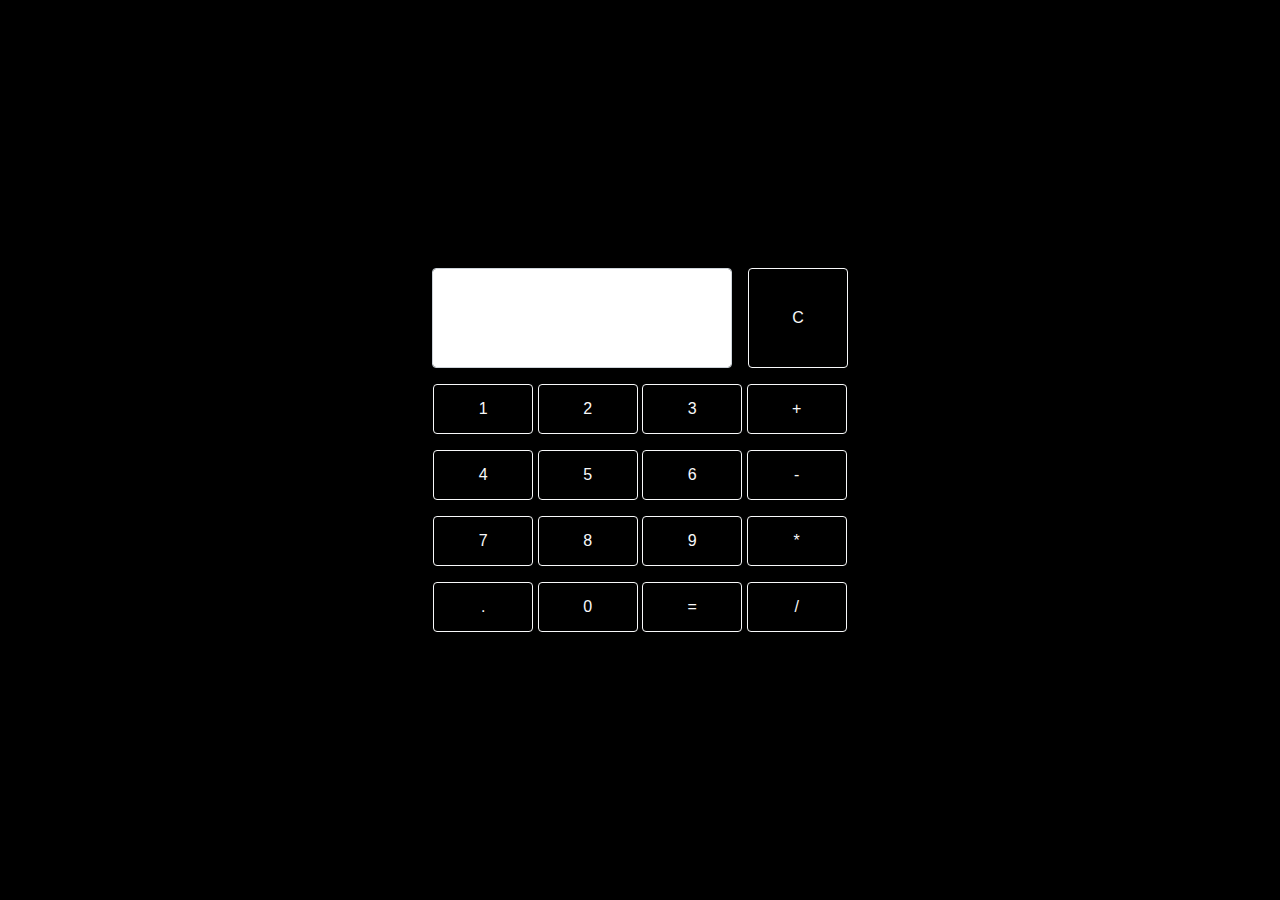
<file: Calculator/index.html>
<!DOCTYPE html>
<html lang="en">
<head>
    <link rel="stylesheet" href="https://stackpath.bootstrapcdn.com/bootstrap/4.5.2/css/bootstrap.min.css" integrity="sha384-JcKb8q3iqJ61gNV9KGb8thSsNjpSL0n8PARn9HuZOnIxN0hoP+VmmDGMN5t9UJ0Z" crossorigin="anonymous" />
    <script src="https://code.jquery.com/jquery-3.5.1.slim.min.js" integrity="sha384-DfXdz2htPH0lsSSs5nCTpuj/zy4C+OGpamoFVy38MVBnE+IbbVYUew+OrCXaRkfj" crossorigin="anonymous"></script>
    <script src="https://cdn.jsdelivr.net/npm/popper.js@1.16.1/dist/umd/popper.min.js" integrity="sha384-9/reFTGAW83EW2RDu2S0VKaIzap3H66lZH81PoYlFhbGU+6BZp6G7niu735Sk7lN" crossorigin="anonymous"></script>
    <script src="https://stackpath.bootstrapcdn.com/bootstrap/4.5.2/js/bootstrap.min.js" integrity="sha384-B4gt1jrGC7Jh4AgTPSdUtOBvfO8shuf57BaghqFfPlYxofvL8/KUEfYiJOMMV+rV" crossorigin="anonymous"></script>
    <title>CalculatorRRRRRRRRRRRRRR</title>
    <link rel="stylesheet" href="style.css">
</head>
<body>
    <div>
        <div class="row">
            <div class="col-12 bg-container d-flex flex-column justify-content-center">
                <div class="d-flex flex-row justify-content-center">
                    <div class="d-flex flex-column">
                        <div class="d-flex flex-row">
                            <input type="text" class="form-control input-ele" id="inputEle">
                            <button type="button" class="btn btn-outline-light clear-btn ml-3" id="clearBtn">C</button>
                        </div>
                        <div>
                            <button type="button" class="btn btn-outline-light btn-size mt-3" id="1Btn">1</button>
                            <button type="button" class="btn btn-outline-light btn-size mt-3" id="2Btn">2</button>
                            <button type="button" class="btn btn-outline-light btn-size mt-3" id="3Btn">3</button>
                            <button type="button" class="btn btn-outline-light btn-size mt-3" id="plusBtn">+</button>
                        </div>
                        <div>
                            <button type="button" class="btn btn-outline-light btn-size mt-3" id="4Btn">4</button>
                            <button type="button" class="btn btn-outline-light btn-size mt-3" id="5Btn">5</button>
                            <button type="button" class="btn btn-outline-light btn-size mt-3" id="6Btn">6</button>
                            <button type="button" class="btn btn-outline-light btn-size mt-3" id="minusBtn">-</button>
                        </div>
                        <div>
                            <button type="button" class="btn btn-outline-light btn-size mt-3" id="7Btn">7</button>
                            <button type="button" class="btn btn-outline-light btn-size mt-3" id="8Btn">8</button>
                            <button type="button" class="btn btn-outline-light btn-size mt-3" id="9Btn">9</button>
                            <button type="button" class="btn btn-outline-light btn-size mt-3" id="intosBtn">*</button>
                        </div>
                        <div>
                            <button type="button" class="btn btn-outline-light btn-size mt-3" id=".Btn">.</button>
                            <button type="button" class="btn btn-outline-light btn-size mt-3" id="0Btn">0</button>
                            <button type="button" class="btn btn-outline-light btn-size mt-3" onclick=" evaluation()" id="=Btn">=</button>
                            <button type="button" class="btn btn-outline-light btn-size mt-3" id="divideBtn">/</button>
                        </div>
                    </div>
                </div>
            </div>
        </div>
    </div>
    <script src="script.js"></script>
</body>
</html>
</file>
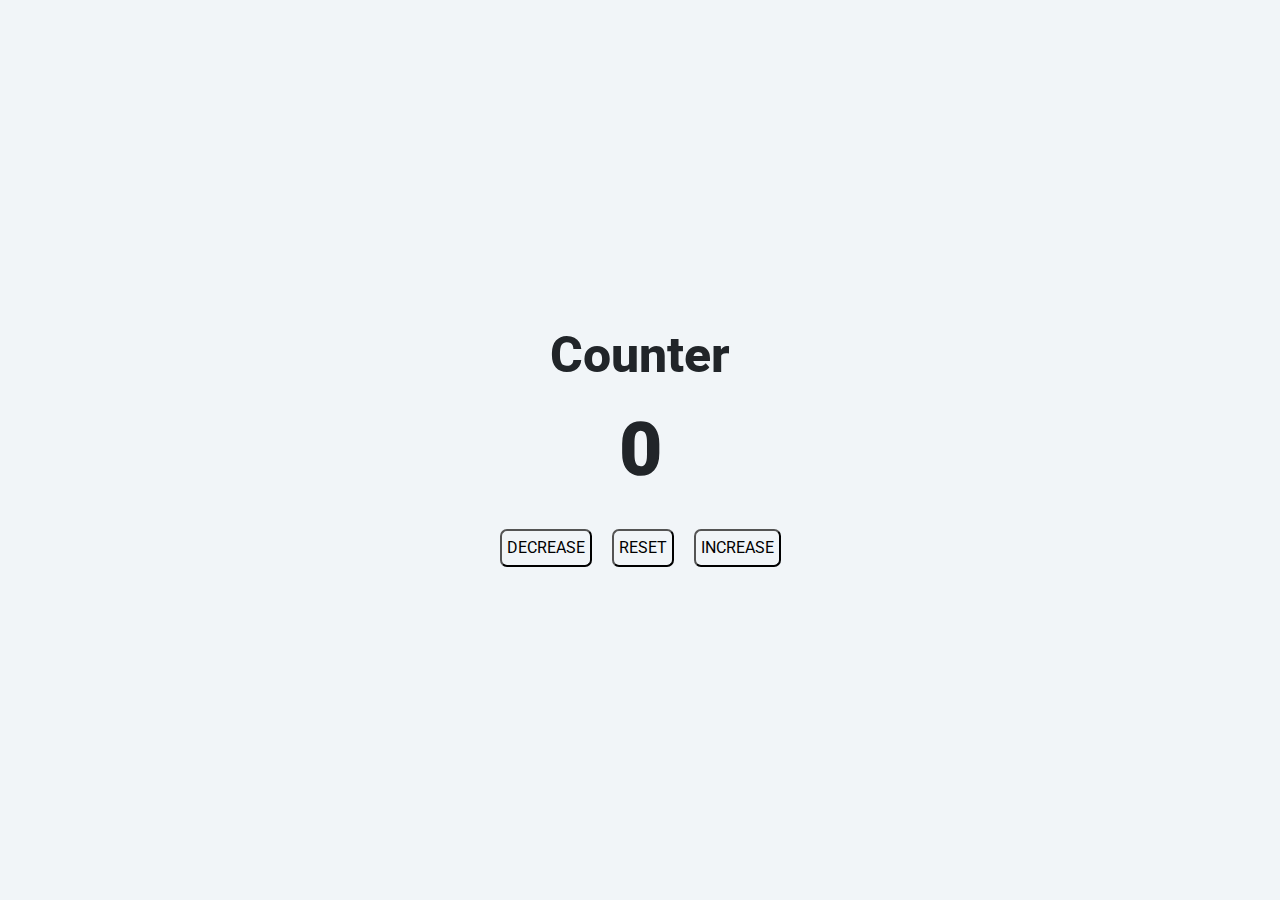
<file: Counter/index.html>
<!DOCTYPE html>
<html>

<head>
    <link rel="stylesheet" href="https://stackpath.bootstrapcdn.com/bootstrap/4.5.2/css/bootstrap.min.css" integrity="sha384-JcKb8q3iqJ61gNV9KGb8thSsNjpSL0n8PARn9HuZOnIxN0hoP+VmmDGMN5t9UJ0Z" crossorigin="anonymous" />
    <script src="https://code.jquery.com/jquery-3.5.1.slim.min.js" integrity="sha384-DfXdz2htPH0lsSSs5nCTpuj/zy4C+OGpamoFVy38MVBnE+IbbVYUew+OrCXaRkfj" crossorigin="anonymous"></script>
    <script src="https://cdn.jsdelivr.net/npm/popper.js@1.16.1/dist/umd/popper.min.js" integrity="sha384-9/reFTGAW83EW2RDu2S0VKaIzap3H66lZH81PoYlFhbGU+6BZp6G7niu735Sk7lN" crossorigin="anonymous"></script>
    <script src="https://stackpath.bootstrapcdn.com/bootstrap/4.5.2/js/bootstrap.min.js" integrity="sha384-B4gt1jrGC7Jh4AgTPSdUtOBvfO8shuf57BaghqFfPlYxofvL8/KUEfYiJOMMV+rV" crossorigin="anonymous"></script>
    <link rel="stylesheet" href="style.css">
</head>

<body>
    <div class="bg-container text-center d-flex flex-column justify-content-center">
        <h1 class="counter-heading">Counter</h1>
        <p class="counter-value" id="counterValue">0</p>
        <div>
            <button class="button" onclick="onDecrement()">DECREASE</button>
            <button class="button" onclick="onReset()">RESET</button>
            <button class="button" onclick="onIncrement() ">INCREASE</button>
        </div>
    </div>
    <script src="script.js"></script>
</body>

</html>
</file>
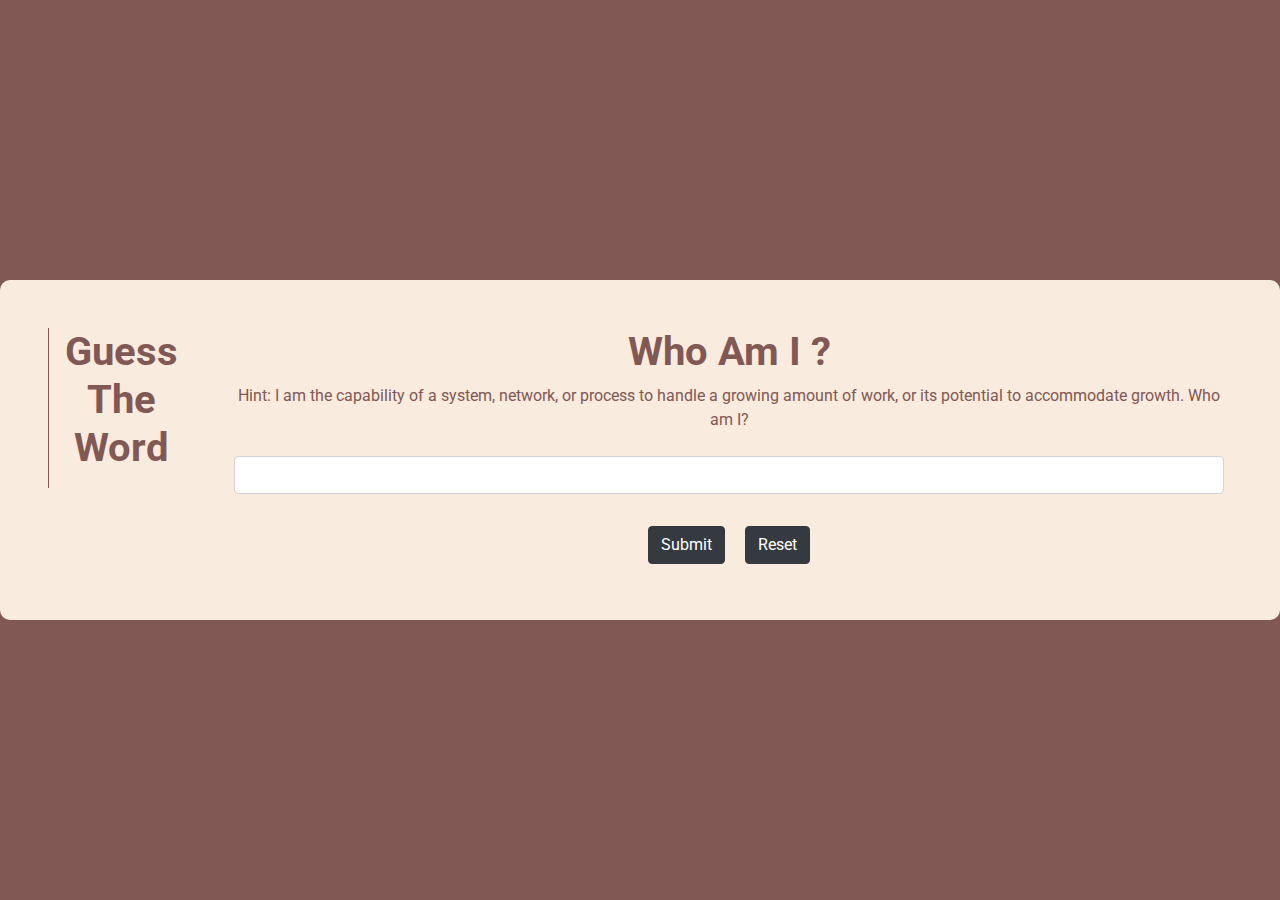
<file: Guess The Word/index.html>
<!DOCTYPE html>
<html lang="en">

<head>
    <link rel="stylesheet" href="https://stackpath.bootstrapcdn.com/bootstrap/4.5.2/css/bootstrap.min.css" integrity="sha384-JcKb8q3iqJ61gNV9KGb8thSsNjpSL0n8PARn9HuZOnIxN0hoP+VmmDGMN5t9UJ0Z" crossorigin="anonymous" />
    <script src="https://code.jquery.com/jquery-3.5.1.slim.min.js" integrity="sha384-DfXdz2htPH0lsSSs5nCTpuj/zy4C+OGpamoFVy38MVBnE+IbbVYUew+OrCXaRkfj" crossorigin="anonymous"></script>
    <script src="https://cdn.jsdelivr.net/npm/popper.js@1.16.1/dist/umd/popper.min.js" integrity="sha384-9/reFTGAW83EW2RDu2S0VKaIzap3H66lZH81PoYlFhbGU+6BZp6G7niu735Sk7lN" crossorigin="anonymous"></script>
    <script src="https://stackpath.bootstrapcdn.com/bootstrap/4.5.2/js/bootstrap.min.js" integrity="sha384-B4gt1jrGC7Jh4AgTPSdUtOBvfO8shuf57BaghqFfPlYxofvL8/KUEfYiJOMMV+rV" crossorigin="anonymous"></script>
    <link rel="stylesheet" href="style.css">
    <title>Guess the word</title>
</head>

<body>
    <div>
        <div class="row">
            <div class="col-12 bg-container d-flex flex-row justify-content-center">
                <div class="d-flex flex-column justify-content-center">
                    <div class="d-flex flex-row card-container">
                        <div class="d-flex flex-row">
                            <div class="vr-line mt-5 ml-5"></div>
                            <h1 class="main-title pt-5 pl-3">Guess <br>The<br> Word</h1>
                        </div>
                        <div class="new-card p-5">
                            <h1 class="heading">Who Am I ?</h1>
                            <p class="hint">Hint: <span class="hint" id="hint"></span></p>
                            <div class="d-flex flex-row">
                                <input type="text" class="form-control input-el m-2" id="answer" />
                            </div>
                            <p class="timer" id="timer"></p>
                            <p id="result"></p>
                            <button class="btn btn-dark m-2" id="submitBtn">Submit</button>
                            <button class="btn btn-dark m-2" id="resetBtn">Reset</button>
                        </div>
                    </div>
                </div>
            </div>
        </div>
    </div>
    <script src="script.js"></script>
</body>

</html>
</file>
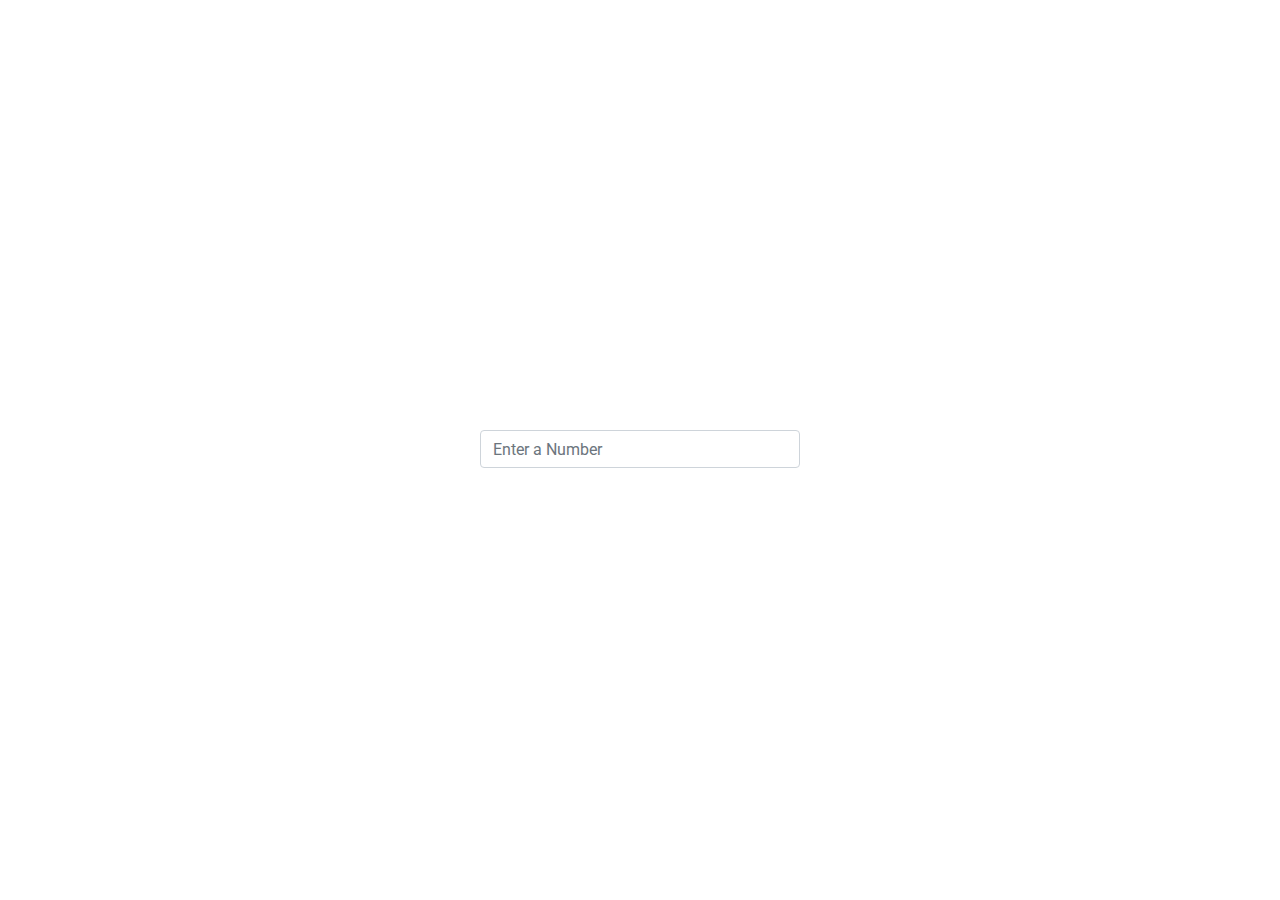
<file: Know Fact About the Number/index.html>
<!DOCTYPE html>
<html>

<head>
    <link rel="stylesheet" href="https://stackpath.bootstrapcdn.com/bootstrap/4.5.2/css/bootstrap.min.css" integrity="sha384-JcKb8q3iqJ61gNV9KGb8thSsNjpSL0n8PARn9HuZOnIxN0hoP+VmmDGMN5t9UJ0Z" crossorigin="anonymous" />
    <script src="https://code.jquery.com/jquery-3.5.1.slim.min.js" integrity="sha384-DfXdz2htPH0lsSSs5nCTpuj/zy4C+OGpamoFVy38MVBnE+IbbVYUew+OrCXaRkfj" crossorigin="anonymous"></script>
    <script src="https://cdn.jsdelivr.net/npm/popper.js@1.16.1/dist/umd/popper.min.js" integrity="sha384-9/reFTGAW83EW2RDu2S0VKaIzap3H66lZH81PoYlFhbGU+6BZp6G7niu735Sk7lN" crossorigin="anonymous"></script>
    <script src="https://stackpath.bootstrapcdn.com/bootstrap/4.5.2/js/bootstrap.min.js" integrity="sha384-B4gt1jrGC7Jh4AgTPSdUtOBvfO8shuf57BaghqFfPlYxofvL8/KUEfYiJOMMV+rV" crossorigin="anonymous"></script>
    <link rel="stylesheet" href="style.css">

</head>

<body>
    <div class="p-2 bg-container d-flex flex-column justify-content-center text-center">
        <h1 class="heading">Enter a number to know interesting facts about the number</h1>
        <input type="search" class="form-control user-input ml-auto mr-auto mt-4" placeholder="Enter a Number" id="userInput" />
        <div class="d-none spinner" id="spinner">
            <div class="d-flex flex-row justify-content-center mt-4">
                <div class="spinner-border" role="status"></div>
            </div>
        </div>
        <p class="fact-text mt-4" id="fact">0 is the atomic number of the theoretical element tetraneutron.</p>
    </div>
    <script src="script.js"></script>
</body>

</html>
</file>
<file: Calculator/style.css>
*{
    margin: 0px;
}

.bg-container{
    background-color: black;
    height: 100vh;
    background-size: cover;
    text-align: center;
    padding: 15px;
}

.clear-btn{
    width: 100px;
    height: 100px;
    
}

.input-ele{
    width: 300px !important;
    height: 100px !important;
    font-size: 25px;
    font-family: roboto;
    font-weight: bold;
}

.btn-size{
    width: 100px;
    height: 50px;
    text-align: center;
}
</file>
<file: Counter/style.css>
@import url("https://fonts.googleapis.com/css2?family=Bree+Serif&family=Caveat:wght@400;700&family=Lobster&family=Monoton&family=Open+Sans:ital,wght@0,400;0,700;1,400;1,700&family=Playfair+Display+SC:ital,wght@0,400;0,700;1,700&family=Playfair+Display:ital,wght@0,400;0,700;1,700&family=Roboto:ital,wght@0,400;0,700;1,400;1,700&family=Source+Sans+Pro:ital,wght@0,400;0,700;1,700&family=Work+Sans:ital,wght@0,400;0,700;1,700&display=swap");

.bg-container {
    height: 100vh;
    background-color: #f1f5f8;
}

.counter-heading {
    font-size: 50px;
    font-family: "Roboto";
    font-weight: 800;
}

.counter-value {
    font-size: 75px;
    font-weight: 900;
}

.button {
    margin: 8px;
    border-radius: 7px;
    padding: 5px;
    border-width: 2px;
    border-color: black;
    background-color: #f1f5f8;
}
</file>
<file: Guess The Word/style.css>
@import url('https://fonts.googleapis.com/css2?family=Bree+Serif&family=Caveat:wght@400;700&family=Lobster&family=Monoton&family=Open+Sans:ital,wght@0,400;0,700;1,400;1,700&family=Playfair+Display+SC:ital,wght@0,400;0,700;1,700&family=Playfair+Display:ital,wght@0,400;0,700;1,700&family=Roboto:ital,wght@0,400;0,700;1,400;1,700&family=Source+Sans+Pro:ital,wght@0,400;0,700;1,700&family=Work+Sans:ital,wght@0,400;0,700;1,700&display=swap');

.bg-container {
    background-color: #815854;
    height: 100vh;
    background-size: cover;
}

.card-container {
    background-color: #F9EBDE;
    border-radius: 10px;
    text-align: center;
}

.vr-line {
    background-color: #815854;
    height: 160px;
    width: 1px;
}

.main-title {
    color: #815854;
    font-family: roboto;
    font-weight: bold;
}

.heading {
    color: #815854;
    font-family: roboto;
    font-weight: bold;
}

.hint {
    color: #815854;
}

.correct {
    color: green;
    font-size: 20px;
}

.wrong {
    color: red;
    font-size: 20px;
}

.timer {
    font-size: 35px;
}
</file>
<file: Know Fact About the Number/style.css>
@import url("https://fonts.googleapis.com/css2?family=Bree+Serif&family=Caveat:wght@400;700&family=Lobster&family=Monoton&family=Open+Sans:ital,wght@0,400;0,700;1,400;1,700&family=Playfair+Display+SC:ital,wght@0,400;0,700;1,700&family=Playfair+Display:ital,wght@0,400;0,700;1,700&family=Roboto:ital,wght@0,400;0,700;1,400;1,700&family=Source+Sans+Pro:ital,wght@0,400;0,700;1,700&family=Work+Sans:ital,wght@0,400;0,700;1,700&display=swap");

.bg-container {
    background-image: url("https://d1tgh8fmlzexmh.cloudfront.net/ccbp-dynamic-webapps/numbers-fact-bg.png");
    background-size: cover;
    height: 100vh;
}

.heading {
    color: #ffffff;
    font-size: 28px;
    font-weight: bold;
}

.user-input {
    width: 320px;
}

.spinner {
    color: #ffffff;
}

.fact-text {
    color: #ffffff;
    font-size: 18px;
    font-weight: bold;
}
</file>
